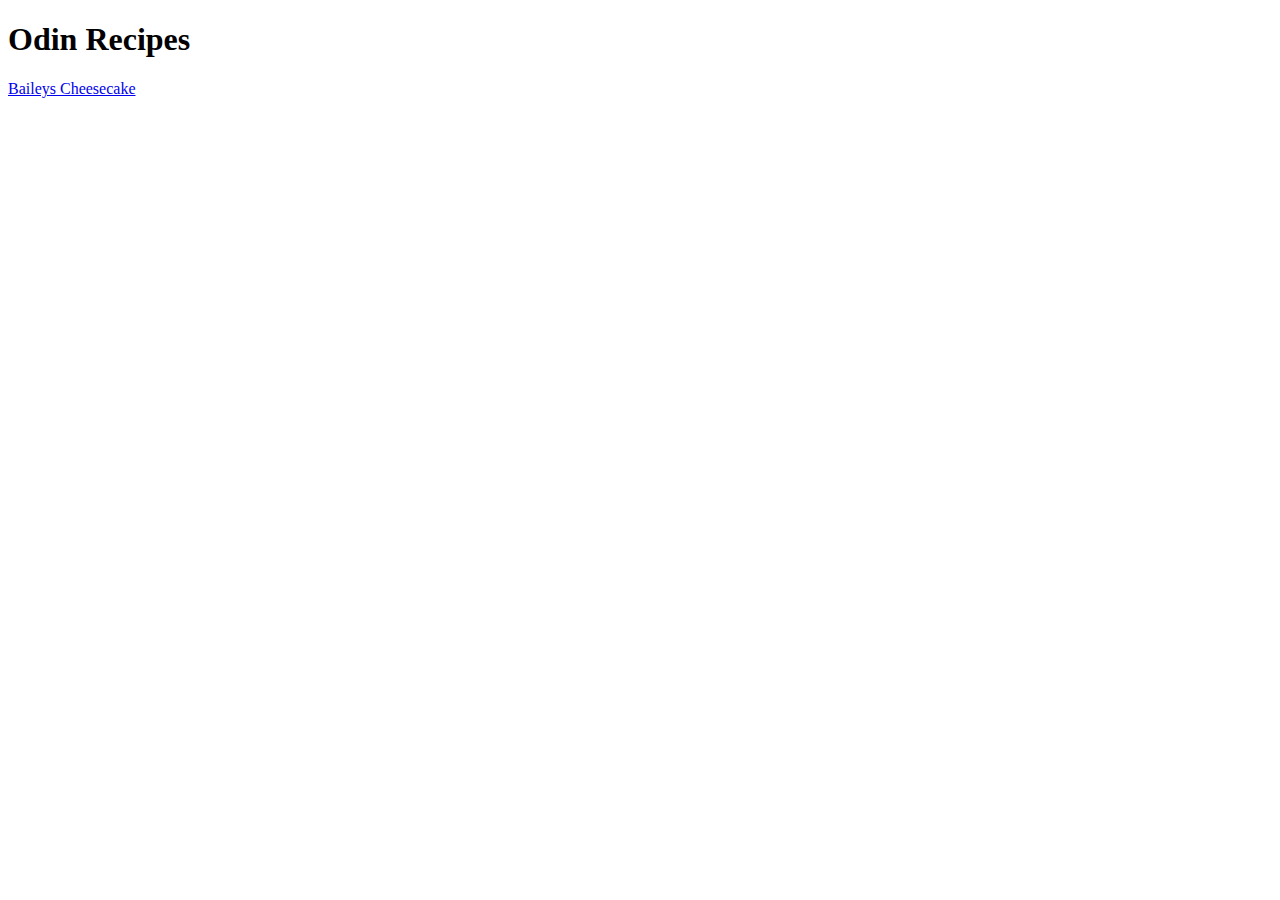
<file: index.html>
<!DOCTYPE html>
<html lang="en">
    <head>
        <meta charset="UTF-8">
        <title>Odin Recipes Project</title>
    </head>
    <body>
        <h1>Odin Recipes</h1>
<a href="recipes/cheesecake.html">Baileys Cheesecake</a>
    </body>
</html>
</file>
